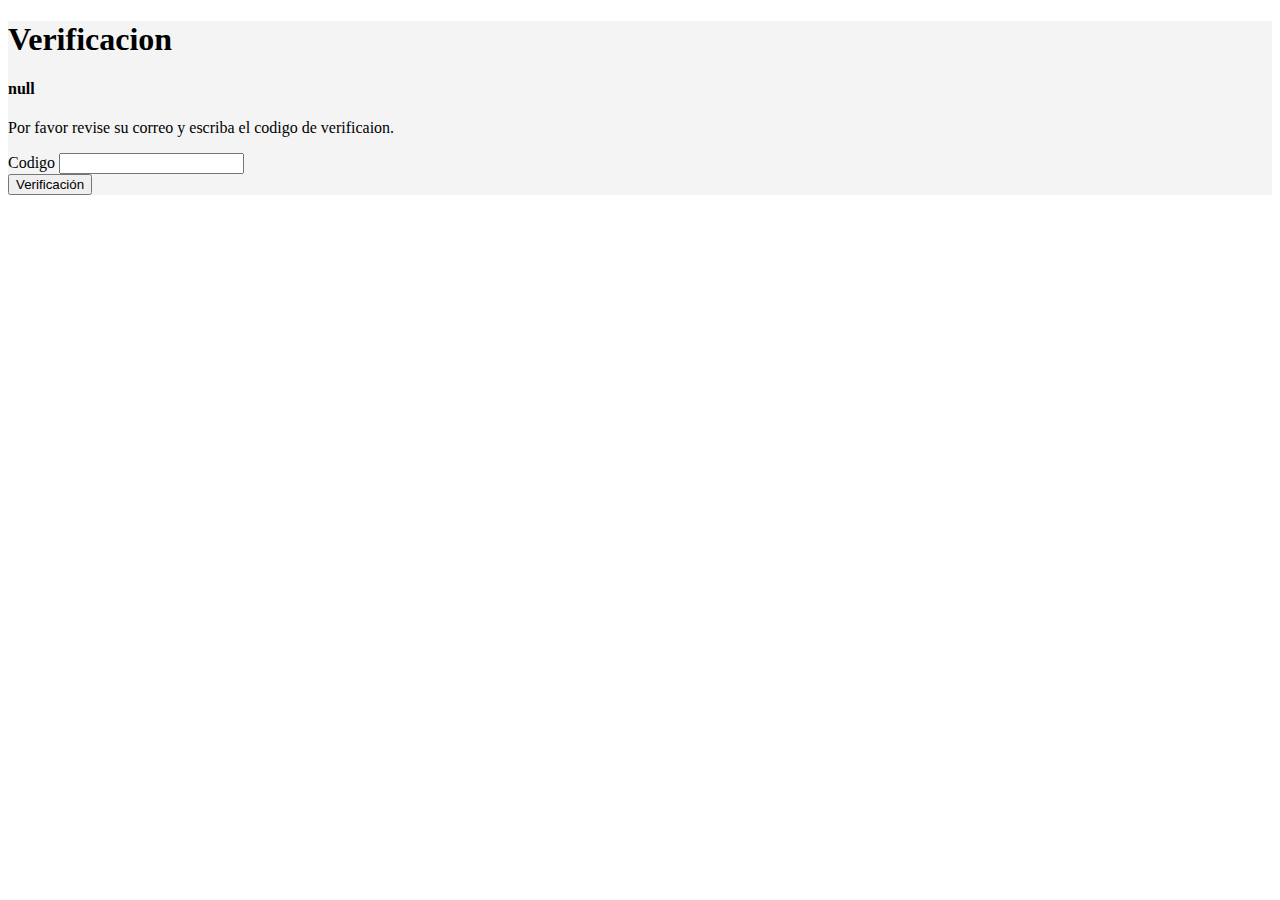
<file: verification.html>
<!doctype html>
<html lang="en">
  <head>
    <meta charset="utf-8">
    <meta name="viewport" content="width=device-width, initial-scale=1">
    <title>Bootstrap demo</title>
    <link href="https://cdn.jsdelivr.net/npm/bootstrap@5.3.0-alpha3/dist/css/bootstrap.min.css" rel="stylesheet" integrity="sha384-KK94CHFLLe+nY2dmCWGMq91rCGa5gtU4mk92HdvYe+M/SXH301p5ILy+dN9+nJOZ" crossorigin="anonymous">
  </head>
  <body>
    <div class="container">
        <div class="content col-md-5 position-absolute top-0 start-50 translate-middle-x rounded-3 mt-4" style="background-color: rgb(244, 244, 244);">
            <div class="row text-center">
                <div class="col mt-4">
                    <h1>Verificacion</h1> 
                </div>
            </div>
            <div class="row">
                <div class="col text-center">
                    <h4><label for="exampleInputEmail1" class="form-label" id="emailUser">Email address</label></h4> 
                </div>
            </div>
            <div class="row mt-2 mx-2">
                <div class="col align-self-start my-4">
                    <p>Por favor revise su correo y escriba el codigo de verificaion.</p>
                </div>
            </div>
            <div class="row mt-2 mx-2">
                <form id="formVerification" method="post">
                    <div class="mb-3">
                        <div class="mb-3">
                            <label for="exampleInputPassword1" class="form-label">Codigo</label>
                            <input type="text" class="form-control" id="exampleInputPassword1" name="code">
                        </div>
                    <button type="submit" class="btn btn-primary">Verificación</button>
                </form>
        </div>
    </div>
    <!-- <?php ?> -->
    
    <script src="https://cdn.jsdelivr.net/npm/bootstrap@5.3.0-alpha3/dist/js/bootstrap.bundle.min.js" integrity="sha384-ENjdO4Dr2bkBIFxQpeoTz1HIcje39Wm4jDKdf19U8gI4ddQ3GYNS7NTKfAdVQSZe" crossorigin="anonymous"></script>
    <script src="scripts/verificationUsers.js"></script>
  </body>
</html>
</file>
